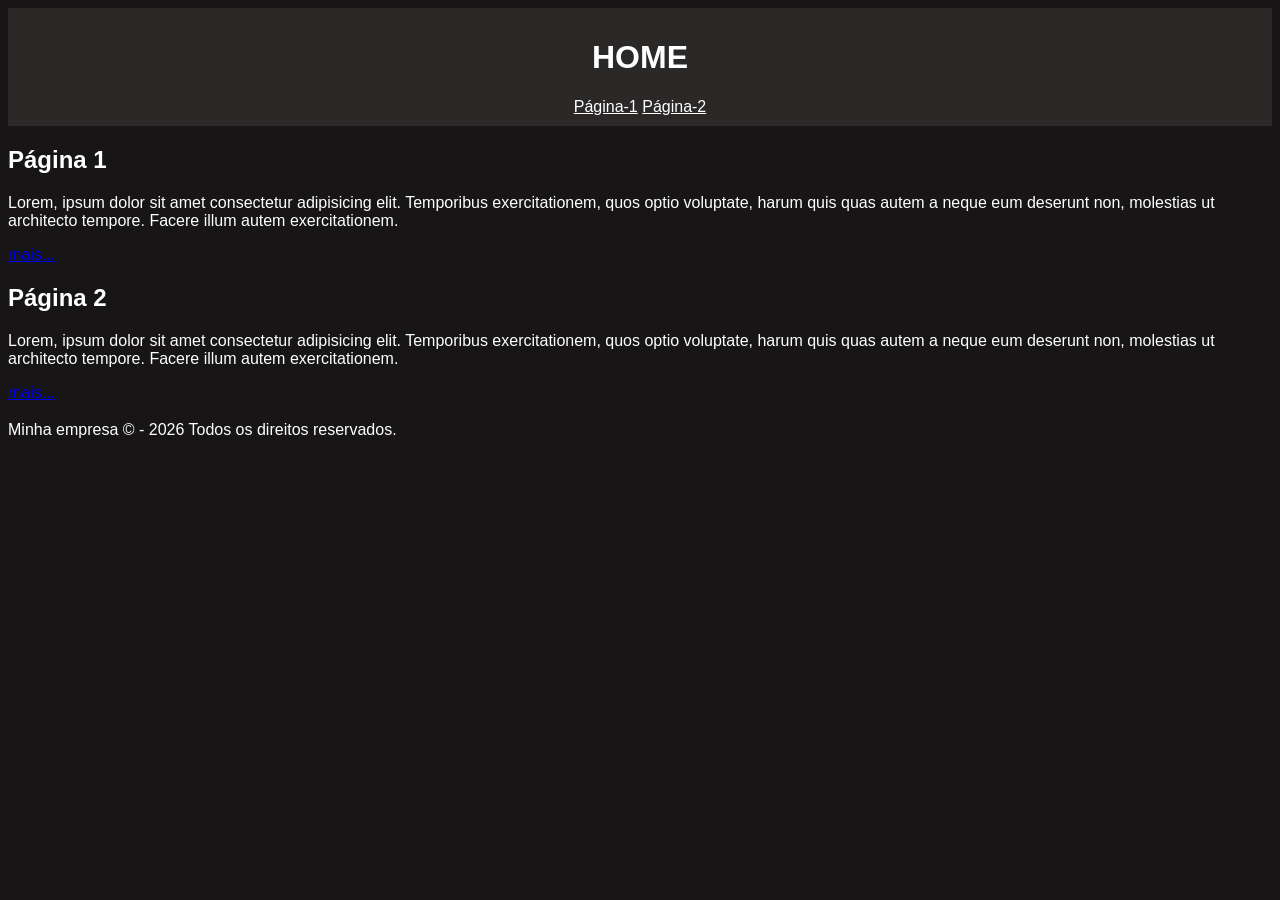
<file: index.html>
<!DOCTYPE html>
<html lang="pt-BR">
<head>
	<meta charset="UTF-8">
	<meta name="viewport" content="width=device-width, initial-scale=1.0">
	<title>Página Inicial</title>
	<link rel="icon" href="./img/favicon.png">
	<link rel="stylesheet" href="./css/style.css">
</head>
<body>

	<header>
		<h1>HOME</h1>
		<nav>
			<ul>
				<li style="display: inline;"><a style="color: white;" href="./pagina1.html">Página-1</a></li>
				<li style="display: inline;"><a style="color: white;" href="./pagina2/pagina2.html">Página-2</a></li>
			</ul>
		</nav>
	</header>

	<main>
		<section>
			<h2>Página 1</h2>
			<p>Lorem, ipsum dolor sit amet consectetur adipisicing elit. Temporibus exercitationem, quos optio voluptate, harum quis quas autem a neque eum deserunt non, molestias ut architecto tempore. Facere illum autem exercitationem.</p>
			<a href="./pagina1.html">mais...</a>
		</section>
		<section>
			<h2>Página 2</h2>
			<p>Lorem, ipsum dolor sit amet consectetur adipisicing elit. Temporibus exercitationem, quos optio voluptate, harum quis quas autem a neque eum deserunt non, molestias ut architecto tempore. Facere illum autem exercitationem.</p>
			<a href="./pagina2/pagina2.html">mais...</a>
		</section>
	</main>

	<footer>
		<h2></h2>
		<p>Minha empresa &copy; - 2026 Todos os direitos reservados.</p>
	</footer>

</body>
</html>
</file>
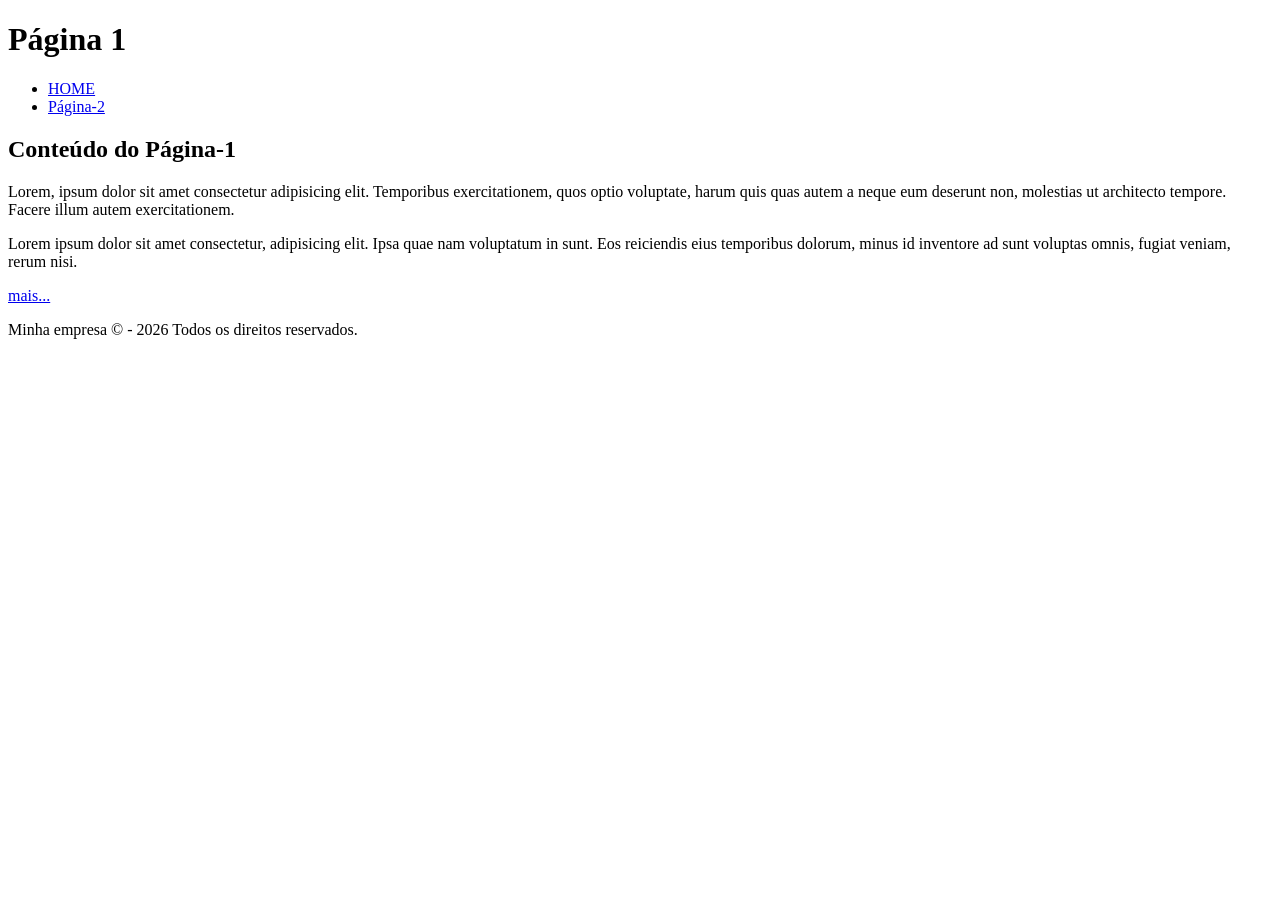
<file: pagina1.html>
<!DOCTYPE html>
<html lang="pt-BR">
<head>
    <meta charset="UTF-8">
    <meta name="viewport" content="width=device-width, initial-scale=1.0">
    <title>Página 1</title>
</head>
<body>
    <header>
		<h1>Página 1</h1>
		<nav>
			<ul>
				<li><a href="./index.html">HOME</a></li>
				<li><a href="#">Página-2</a></li>
			</ul>
		</nav>
	</header>
	<main>
		<section>
			<h2>Conteúdo do Página-1</h2>
			<p>Lorem, ipsum dolor sit amet consectetur adipisicing elit. Temporibus exercitationem, quos optio voluptate, harum quis quas autem a neque eum deserunt non, molestias ut architecto tempore. Facere illum autem exercitationem.</p>
            <p>Lorem ipsum dolor sit amet consectetur, adipisicing elit. Ipsa quae nam voluptatum in sunt. Eos reiciendis eius temporibus dolorum, minus id inventore ad sunt voluptas omnis, fugiat veniam, rerum nisi.</p>
			<a href="#">mais...</a>
		</section>
	</main>
	<footer>
		<p>Minha empresa &copy; - 2026 Todos os direitos reservados.</p>
	</footer>
</body>
</html>
</file>
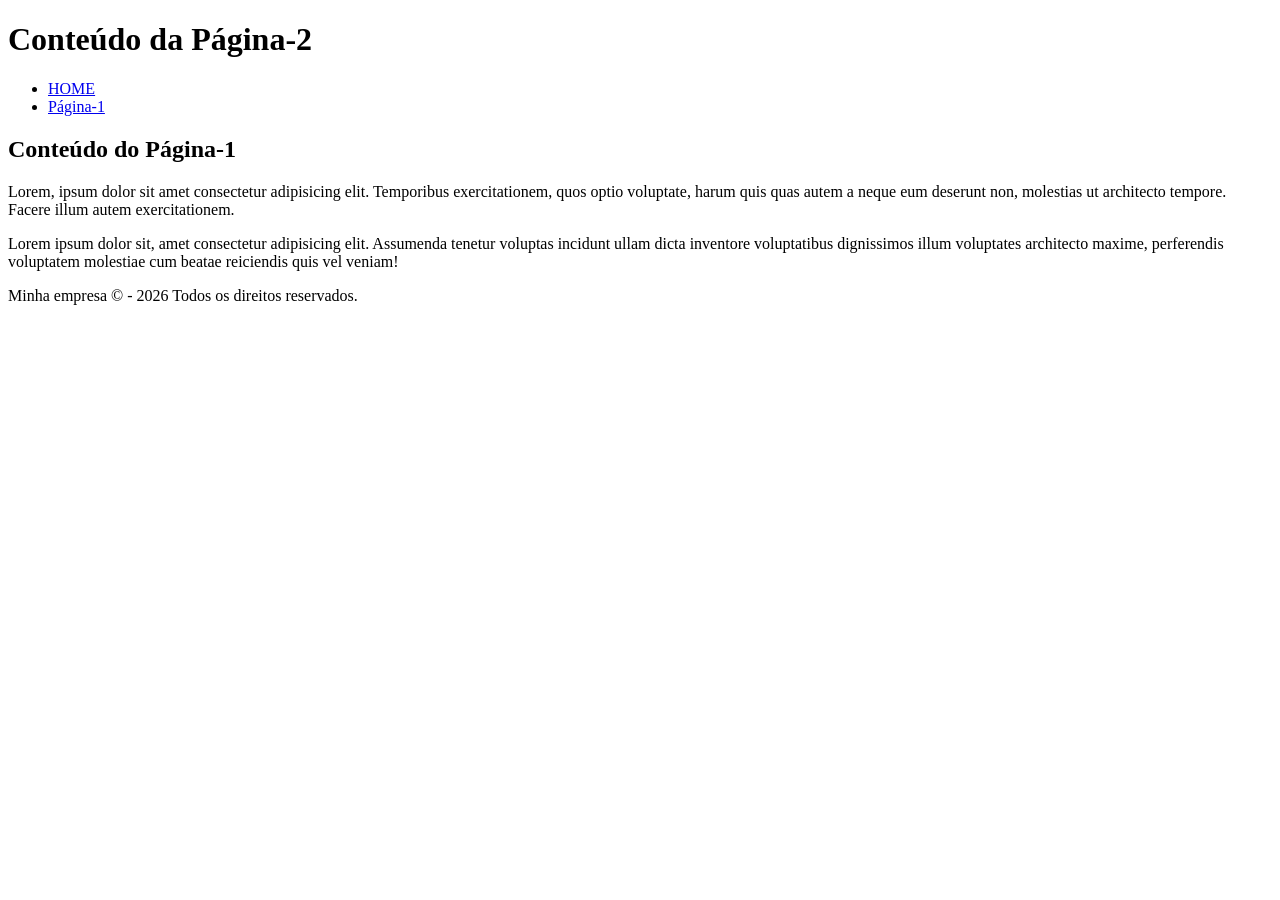
<file: pagina2/pagina2.html>
<!DOCTYPE html>
<html lang="pt-BR">
<head>
    <meta charset="UTF-8">
    <meta name="viewport" content="width=device-width, initial-scale=1.0">
    <title>Página 2</title>
</head>
<body>
    <header>
		<h1>Conteúdo da Página-2</h1>
		<nav>
			<ul>
				<li><a href="../index.html">HOME</a></li>
				<li><a href="../pagina1.html">Página-1</a></li>
			</ul>
		</nav>
	</header>
	<main>
		<section>
			<h2>Conteúdo do Página-1</h2>
			<p>Lorem, ipsum dolor sit amet consectetur adipisicing elit. Temporibus exercitationem, quos optio voluptate, harum quis quas autem a neque eum deserunt non, molestias ut architecto tempore. Facere illum autem exercitationem.</p>
            <p>Lorem ipsum dolor sit, amet consectetur adipisicing elit. Assumenda tenetur voluptas incidunt ullam dicta inventore voluptatibus dignissimos illum voluptates architecto maxime, perferendis voluptatem molestiae cum beatae reiciendis quis vel veniam!</p>
		</section>
	</main>
	<footer>
		<p>Minha empresa &copy; - 2026 Todos os direitos reservados.</p>
	</footer>
</body>
</html>
</file>
<file: css/style.css>
/* comentario CSS */

/*p, a{
    color: red;
    font-size: 20px;
    text-align: center;
}*/

/* TRABALHANDO ESTILO DO BODY */

body{
    background-color: #171515;
    color: #fff;
    font-family: Arial, sans-serif;
}

header{
    background-color: #2b2828;
    padding: 10px;
    text-align: center;
}

header nav ul{
    list-style: none;
    padding: 0px;
    margin: 0px;
}
</file>
